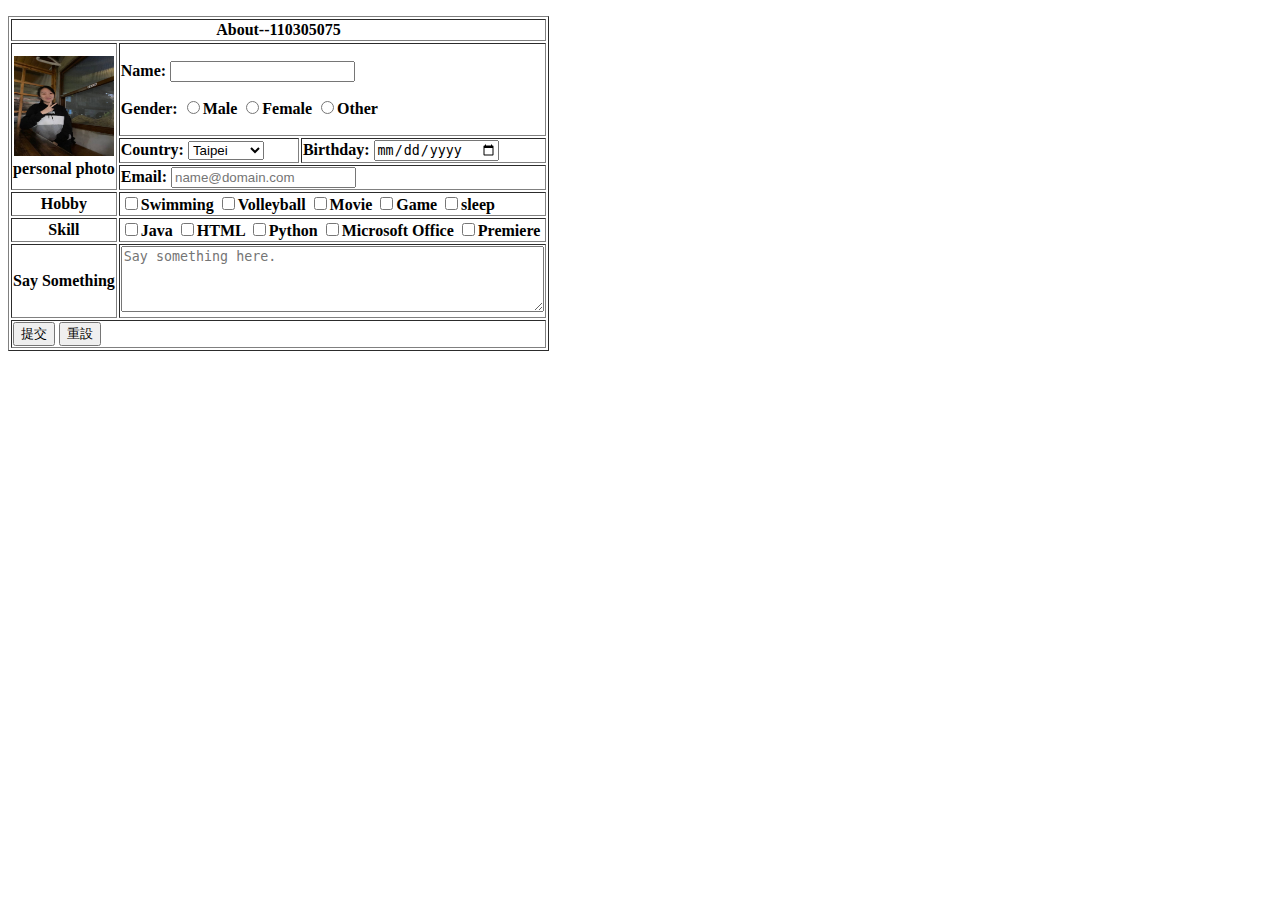
<file: 110305075_Lab.html>
<!DOCTYPE html>
<html>
    <body>
        <form  method="post">

            <table border="1">
                <caption>
                    <th colspan = "3">About--110305075</th>
                </caption>
                <!--第一區塊-->
                <!--first row-->
                <tr>
                    <th rowspan="3">
                        <img src = "personal photo.jpg" width="100" height="100" alt="Picture is not found."><br>
                        personal photo
                    </th>
                    <th colspan = "2">
                        <p><div align="left">
                            <label>Name:
                                <input name = "name" type = "text">
                            </label>
                        </div></p>

                        <p><div align="left">Gender:
                            <input type = "radio" name = "gender" value = "male">Male
                            <input type = "radio" name = "gender" value = "female">Female
                            <input type = "radio" name = "gender" value = "other">Other
                        </div></p>
                    </th>
                </tr>
        
                <!--second row-->
                <tr>
                    <th><div align = "left">Country:
                        <select name="country">
                            <option value = "Taipei" selected>Taipei</option>
                            <option value = "Tainan">Tainan</option>
                            <option value = "Taichung">Taichung</option>
                            <option value = "Taoyuan">Taoyuan</option>
                        </select>

                    </div>

                    </th>
                    <th>
                        <div align = "left">
                            <label for="birthday">Birthday:</label>
                            <input type="date" id="birthday" name="birthday">
                        </div>
                    </th>
                </tr>
        
                <!--thrid row-->
                <tr>
                    <th colspan="2"><div align="left">
                        Email:
                        <input type="email" name="email" placeholder="name@domain.com" required>
                    </div></th>
                </tr>

                <!--第二區塊-->
                <!--first row-->
                <tr>
                    <th>Hobby</th>
                    <p><th colspan="2">
                        <div align = "left">
                            <input type="checkbox" name="hobby" value="Swimming">Swimming
                            <input type="checkbox" name="hobby" value="Volleyball">Volleyball
                            <input type="checkbox" name="hobby" value="Movie">Movie
                            <input type="checkbox" name="hobby" value="Game">Game
                            <input type="checkbox" name="hobby" value="sleep">sleep
                        </div>

                    </th></p>

                </tr>

                <!--seconf row-->
                <tr>
                     <th>Skill</th>
                     <p><th colspan="2">
                        <div align = "left">
                            <input type="checkbox" name="skill" value="Java">Java
                            <input type="checkbox" name="skill" value="HTML">HTML
                            <input type="checkbox" name="skill" value="Python">Python
                            <input type="checkbox" name="skill" value="Microsoft Office">Microsoft Office
                            <input type="checkbox" name="skill" value="Premiere">Premiere
                        </div>
                     </th></p>
                </tr>

                <!--third row-->
                <tr>
                    <th>Say Something</th>
                    <p><th colspan="2">
                        <div align="left">
                            <textarea rows="4" cols="50" placeholder="Say something here."></textarea>
                        </div>
                    </th></p>
                </tr>

                <!--botton-->
                <tr><th colspan="3">
                    <div align="left">
                        <input type ="submit" value="提交">
                        <input type = "reset" value="重設">
                    </div>
                </th></tr>
            </table>

        </form>
    </body>

</html>
</file>
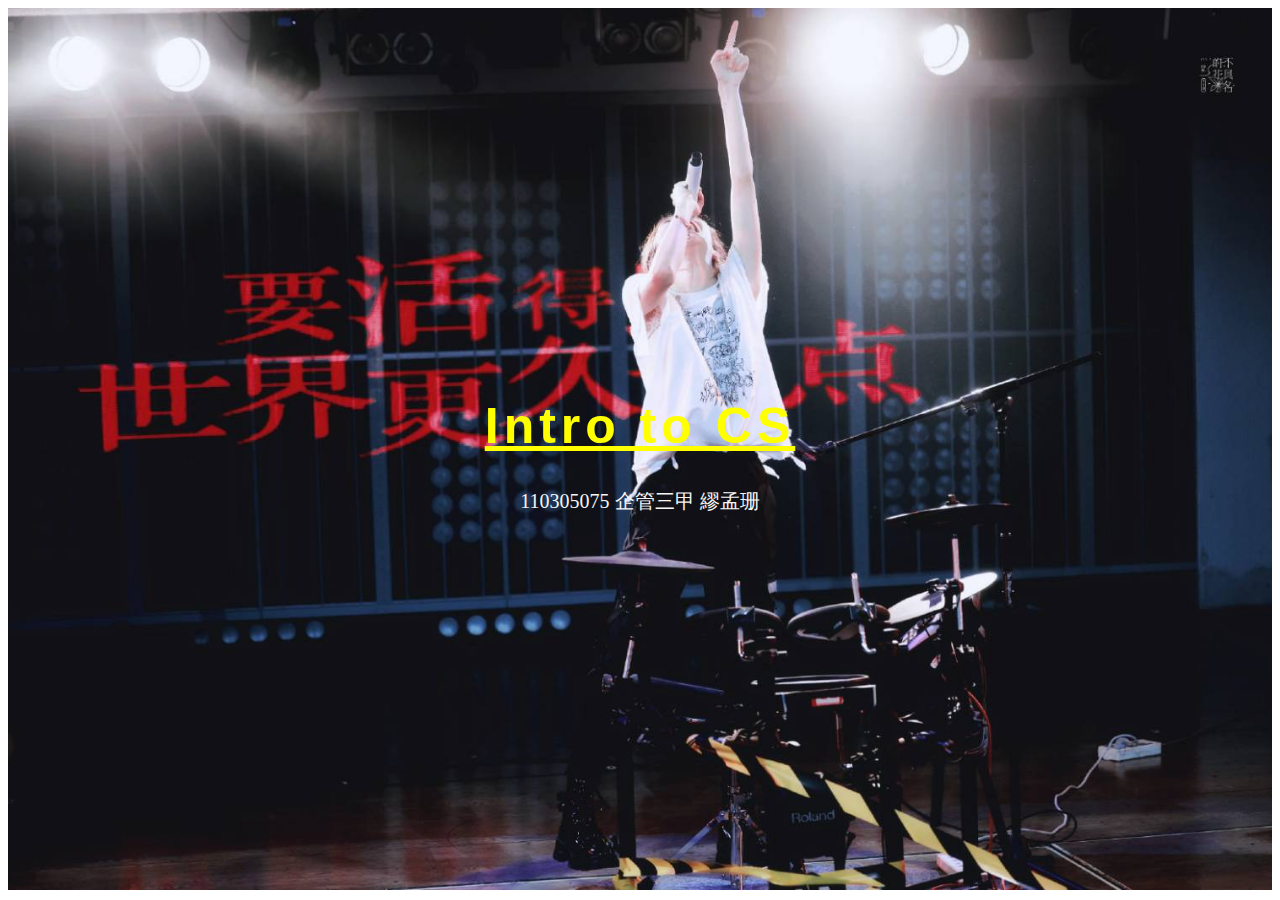
<file: 1124.TAHW.html>
<!-- Requirement for HW
1. Change the background pic from the Internet picture and allow the photo to resize with the frame
2. Change the font color, size, and letter spacing for Intro to CS
3. Add an underline under Intro to CS
4. Let the words place in the horizontal and vertical center 
5. Change the A practice for the Bootstrap in November 24th into your Student ID, Department, and name -->
<!DOCTYPE html>
<html lang="en">
<head>
    <meta charset="UTF-8">
    <meta name="viewport" content="width=device-width, initial-scale=1.0">
    <link href="https://cdn.jsdelivr.net/npm/bootstrap@5.3.2/dist/css/bootstrap.min.css" rel="stylesheet" 
    integrity="sha384-T3c6CoIi6uLrA9TneNEoa7RxnatzjcDSCmG1MXxSR1GAsXEV/Dwwykc2MPK8M2HN" crossorigin="anonymous">
    <title>1124TA_HW</title>
    <style type="text/css">
        .kv {
            width: 100%;
            height: 98vh;
            background-image: url('backphoto.jpg');
            /*圖片隨大小調整*/
            background-size: cover;
            background-position: center;
            display: flex;
            align-items: center;
            justify-content: center;
            
            /* Resize should be added here */
        }

        .kv .text {
            text-align: center;
            position: relative;
         
            /* Horizontal and vertical center should be added here */
        }

        .kv .text h1 {
            color: yellow;
            font-weight: bold;
            font-family: 'Gill Sans', 'Gill Sans MT', Calibri, 'Trebuchet MS', sans-serif;
            font-size: 50px;
            letter-spacing: 5px; /*add letter spacing*/
            text-decoration: underline;
        }

        .kv .text p {
            color: whitesmoke;
            font-size:20px;
        }
    </style>
</head>
<body>
   <div class="kv">
    <div class="container">
        <div class="row justify-content-center d-flex align-items-center">
            <div class="col">
                <div class="text">
                    <h1>Intro to CS</h1>
                    <p>110305075 企管三甲 繆孟珊</p>
                </div>
            </div>
        </div>
    </div>
   </div>
</body>
</html>
</file>
